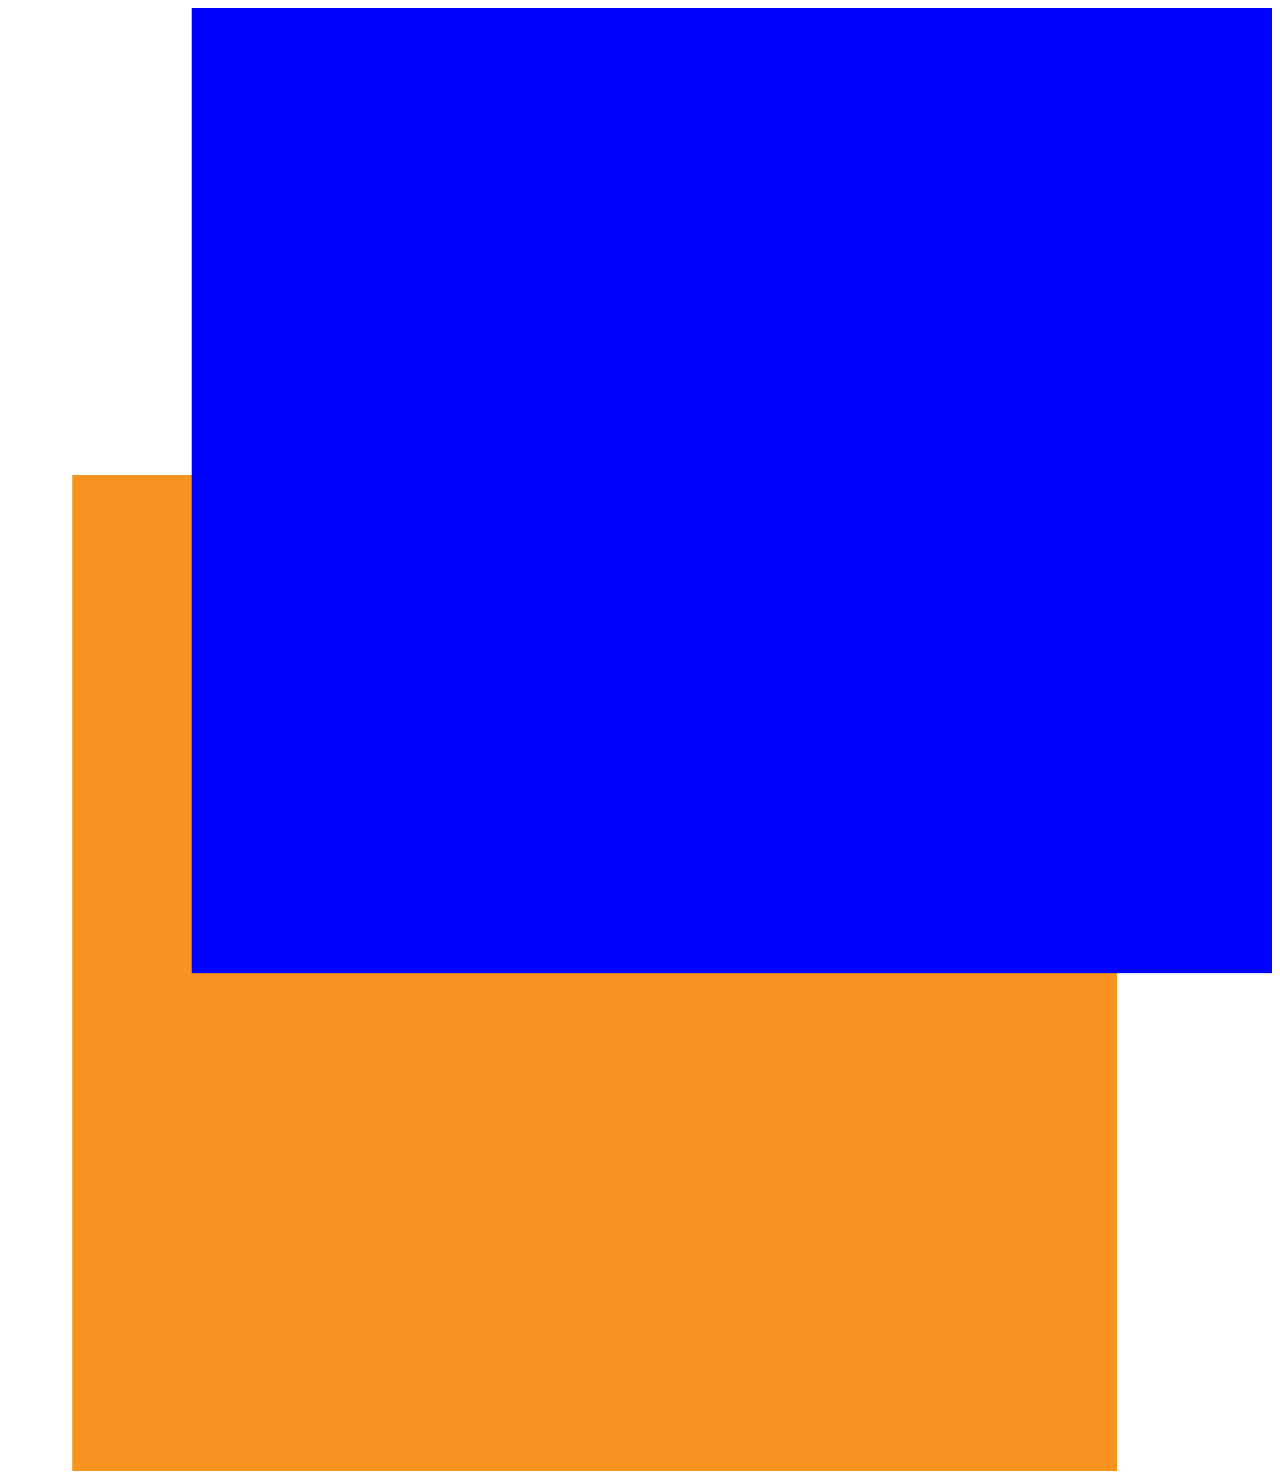
<file: Discussion2/index.html>
<!DOCTYPE html>
<html lang="en">
<head>
    <meta charset="UTF-8">
    <meta name="viewport" content="width=device-width, initial-scale=1.0">
    <title>fortuneCookie</title>

    <style>
            
    </style>
</head>

<body>
    <svg xmlns="http://www.w3.org/2000/svg" viewBox="0 0 571 661"><defs><style>.cls-1{fill:#f7931e;}.cls-2{fill:blue;}</style></defs><g id="Layer_1" data-name="Layer 1"><rect class="cls-1" y="211" width="472" height="450"/></g><g id="Layer_2" data-name="Layer 2"><rect class="cls-2" x="83" width="488" height="436"/></g></svg>

    <script src="https://cdnjs.cloudflare.com/ajax/libs/gsap/3.11.1/gsap.min.js"></script>
    <script src="js/app.js"></script>
</body>
</html>
</file>
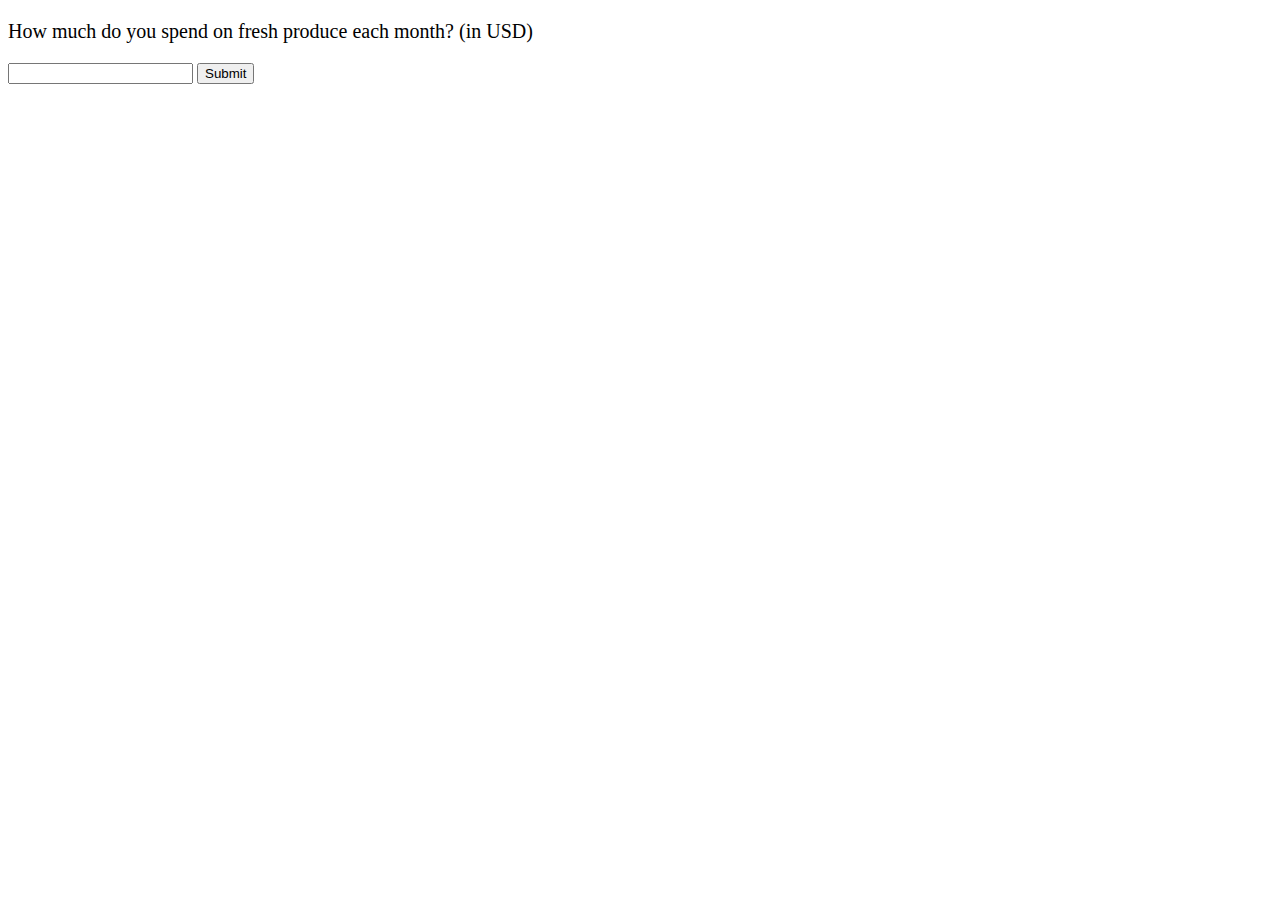
<file: JillianCode/index.html>
<!DOCTYPE html>
<html lang="en">
<head>
    <meta charset="UTF-8">
    <meta http-equiv="X-UA-Compatible" content="IE=edge">
    <meta name="viewport" content="width=device-width, initial-scale=1.0">
    <title>San Sal price comparison</title>
    <link rel="stylesheet" href="styles.css">
</head>
<body>
    <div>
        <p class="text2">How much do you spend on fresh produce each month? (in USD)</p>
    </div>
    <input type="text" id="textBox">
    <button onclick="calculateCost()">Submit</button>
    
    <div id="1">
        <p id="HeaderThing" class="text2"></p>
        <p id="sG" class="text"></p>
        <p class="or"></p>
        <p id="sB" class="text"></p>
        <p class="or"></p>
        <p id="sA" class="text"></p>
    </div>

    <div id="2">
        <p id="us" class="text2"></p>
        <p id="uG" class="text"></p>
        <p class="or"></p>
        <p id="uB" class="text"></p>
        <p class="or"></p>
        <p id="uA" class="text"></p>
    </div>
    <div><p class="text2" id="ed"></p></div>
    
    <script src="py/App.js">
    </script>
</body>
</html>
</file>
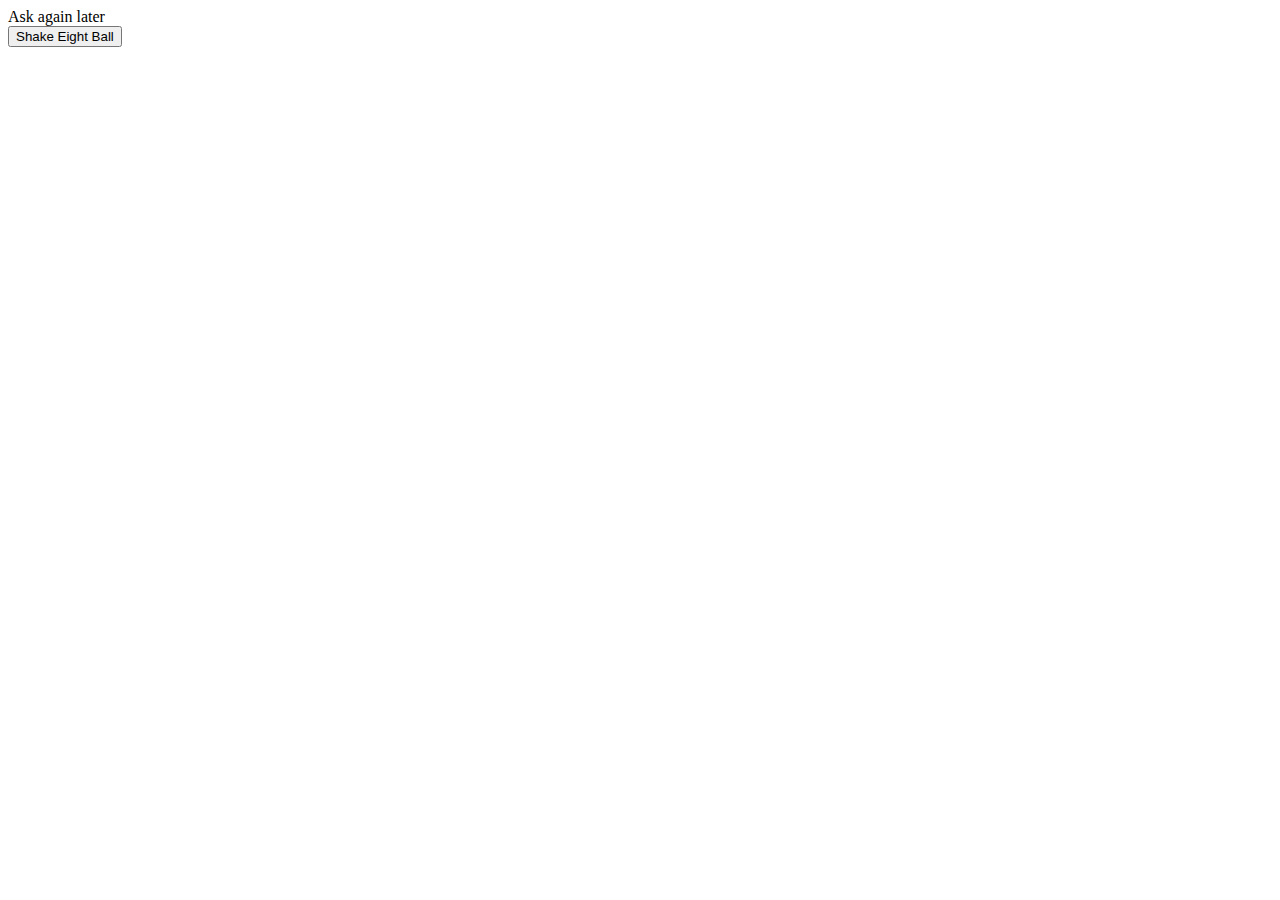
<file: Lab1/index.html>
<!DOCTYPE html>
<html lang="en">
<head>
    <meta charset="UTF-8">
    <meta name="viewport" content="width=device-width, initial-scale=1.0">
    <title>Document</title>
</head>
<body>
    <div id="magicResponse"></div>
    <button onclick="myEightBall.shake()">Shake Eight Ball</button>

    <script src="js/app.js"></script>
</body>
</html>
</file>
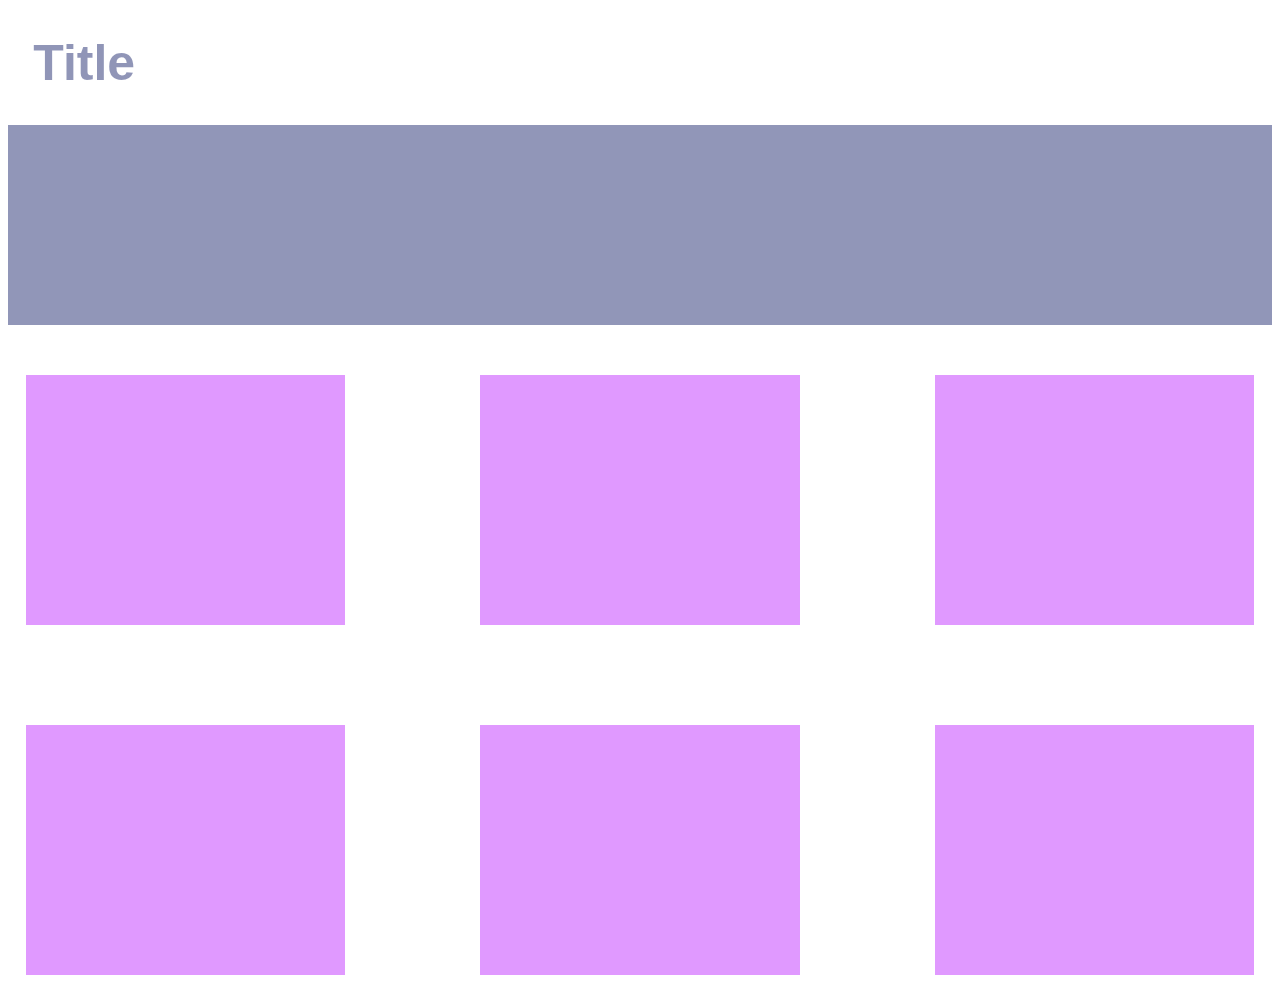
<file: sBrunes_AnimationLab/index.html>
<!DOCTYPE html>
<html lang="en">
<head>
    <meta charset="UTF-8">
    <meta name="viewport" content="width=device-width, initial-scale=1.0">
    <title>sBrunes_animationLab</title>

    <style>
            h1
            {
                color: #05115e;
                font-family: sans-serif;
                padding-left: 2%;
                font-size: 50px;
            } 

            .Topdiv
            {
                background-color: #05115e;
                width: auto;
                height: 200px;
            }

            .Contentdiv
            {
                width: 90%;
                height: 250px;
                background-color: #b917ff;
            }

            .holder
            {
                padding-top: 50px;
                justify-items: center;
                align-items: center;
                position: relative;
                margin: 0 auto;
                display: grid;
                grid-template-columns: repeat(3, 1fr);
                gap: 100px;
            }
    </style>
</head>

<body>
    <h1 id="titleObject">Title</h1>

    <div class="Topdiv"></div>

    <div class="holder">
        <div onmouseover="highlight(1)" onmouseout="deselect(1)" onclick="clicked(1)" class="Contentdiv" id="1"></div>
        <div onmouseover="highlight(2)" onmouseout="deselect(2)" onclick="clicked(2)" class="Contentdiv" id="2"></div>
        <div onmouseover="highlight(3)" onmouseout="deselect(3)" onclick="clicked(3)" class="Contentdiv" id="3"></div>
        <div onmouseover="highlight(4)" onmouseout="deselect(4)" onclick="clicked(4)" class="Contentdiv" id="4"></div>
        <div onmouseover="highlight(5)" onmouseout="deselect(5)" onclick="clicked(5)" class="Contentdiv" id="5"></div>
        <div onmouseover="highlight(6)" onmouseout="deselect(6)" onclick="clicked(6)" class="Contentdiv" id="6"></div>
    </div>

    <script src="https://cdnjs.cloudflare.com/ajax/libs/gsap/3.11.1/gsap.min.js"></script>
    <script src="js/app.js"></script>
</body>
</html>
</file>
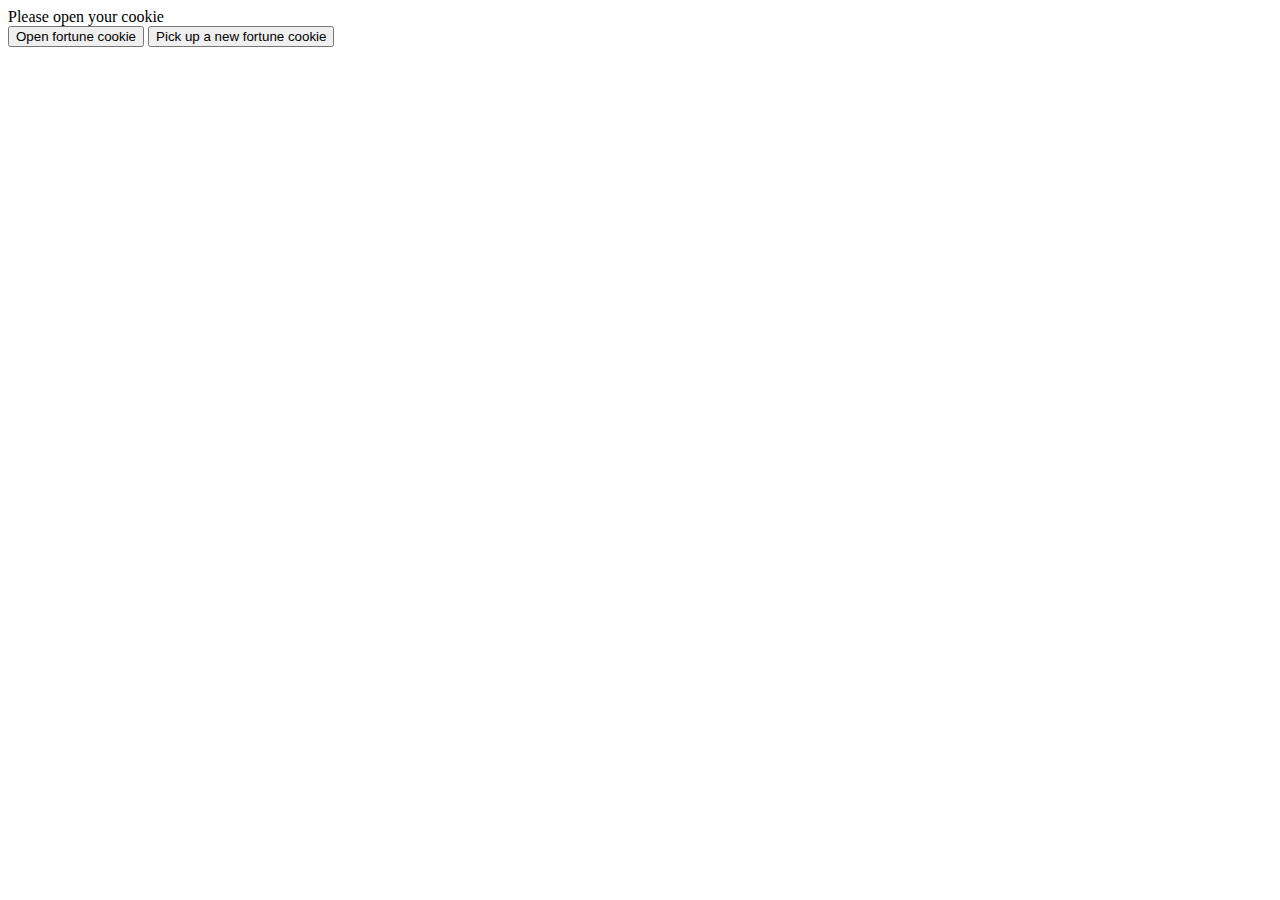
<file: sBrunes_FortuneCookie/index.html>
<!DOCTYPE html>
<html lang="en">
<head>
    <meta charset="UTF-8">
    <meta name="viewport" content="width=device-width, initial-scale=1.0">
    <title>fortuneCookie</title>
</head>
<body>
    <div id="FortunePrompt">Please open your cookie</div>
    <button onclick="newCookie.open()">Open fortune cookie</button>
    <button onclick="newCookie.reset()">Pick up a new fortune cookie</button>

    <script src="js/app.js"></script>
</body>
</html>
</file>
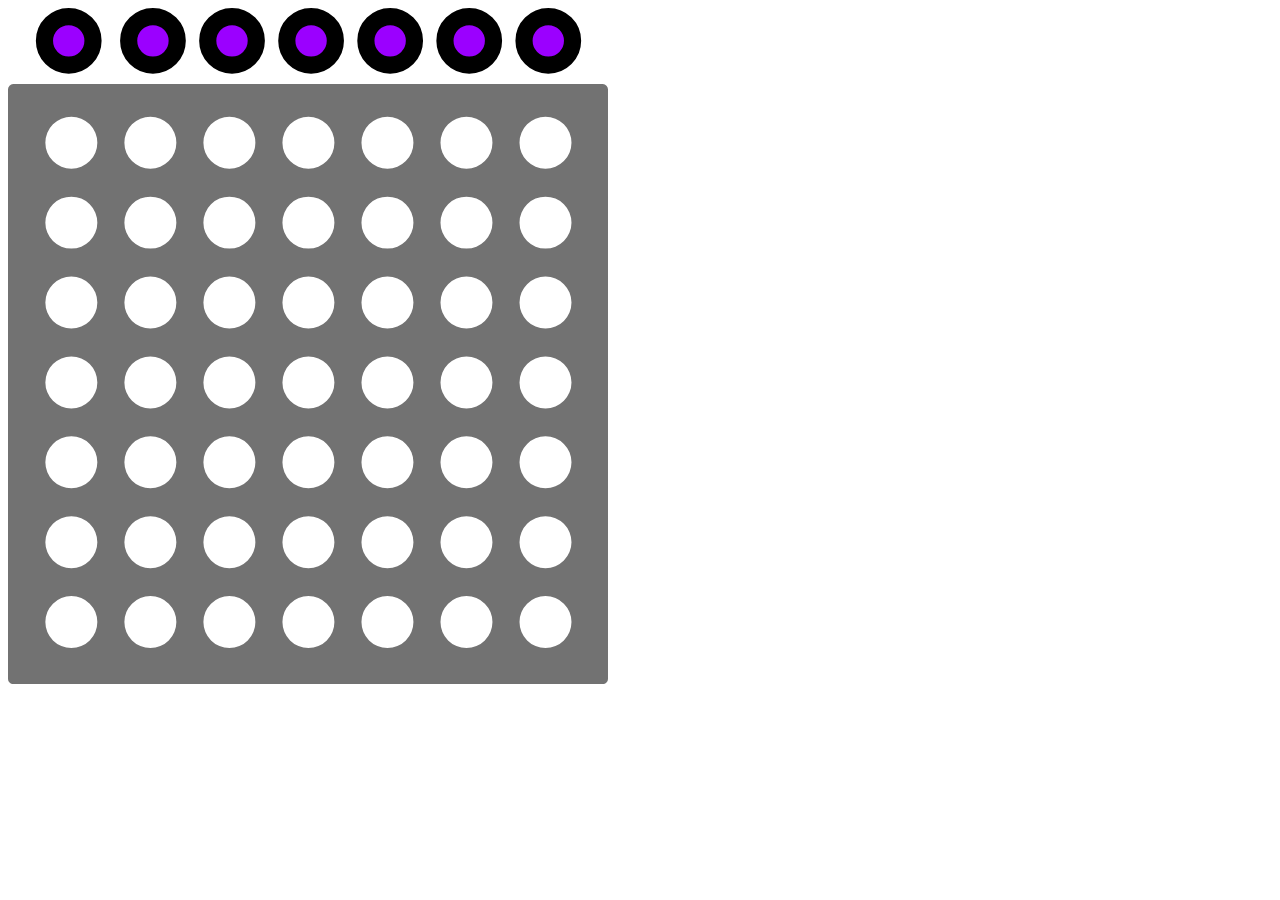
<file: sBrunes_Project1 - Copy/index.html>
<!DOCTYPE html>
<html lang="en">
<head>
    <meta charset="UTF-8">
    <meta http-equiv="X-UA-Compatible" content="IE=edge">
    <meta name="viewport" content="width=device-width, initial-scale=1.0">
    <title>Connect4</title>
    <link rel="stylesheet" href="styles.css">
</head>
<body>
    <div class="holder">
        <svg xmlns="http://www.w3.org/2000/svg" viewBox="0 0 1397 1574.24"><defs><style>.cls-1{fill:none;}.cls-2{fill:#727272;}.cls-3{fill:#9b00ff;stroke:#000;stroke-miterlimit:10;stroke-width:40px;}</style></defs><g id="Layer_3" data-name="Layer 3"><circle class="cls-1" cx="148" cy="313.24" r="89"/><circle class="cls-1" cx="332" cy="313.24" r="89"/><circle class="cls-1" cx="516" cy="313.24" r="89"/><circle class="cls-1" cx="694" cy="313.24" r="89"/><circle class="cls-1" cx="884" cy="313.24" r="89"/><circle class="cls-1" cx="1068" cy="313.24" r="89"/><circle class="cls-1" cx="1246" cy="313.24" r="89"/><circle class="cls-1" cx="148" cy="500.24" r="89"/><circle class="cls-1" cx="332" cy="500.24" r="89"/><circle class="cls-1" cx="516" cy="500.24" r="89"/><circle class="cls-1" cx="694" cy="500.24" r="89"/><circle class="cls-1" cx="884" cy="500.24" r="89"/><circle class="cls-1" cx="1068" cy="500.24" r="89"/><circle class="cls-1" cx="1246" cy="500.24" r="89"/><circle class="cls-1" cx="148" cy="686.24" r="89"/><circle class="cls-1" cx="332" cy="686.24" r="89"/><circle class="cls-1" cx="516" cy="686.24" r="89"/><circle class="cls-1" cx="694" cy="686.24" r="89"/><circle class="cls-1" cx="884" cy="686.24" r="89"/><circle class="cls-1" cx="1068" cy="686.24" r="89"/><circle class="cls-1" cx="1246" cy="686.24" r="89"/><circle class="cls-1" cx="148" cy="872.24" r="89"/><circle class="cls-1" cx="332" cy="872.24" r="89"/><circle class="cls-1" cx="516" cy="872.24" r="89"/><circle class="cls-1" cx="694" cy="872.24" r="89"/><circle class="cls-1" cx="884" cy="872.24" r="89"/><circle class="cls-1" cx="1068" cy="872.24" r="89"/><circle class="cls-1" cx="1246" cy="872.24" r="89"/><circle class="cls-1" cx="148" cy="1058.24" r="89"/><circle class="cls-1" cx="332" cy="1058.24" r="89"/><circle class="cls-1" cx="516" cy="1058.24" r="89"/><circle class="cls-1" cx="694" cy="1058.24" r="89"/><circle class="cls-1" cx="884" cy="1058.24" r="89"/><circle class="cls-1" cx="1068" cy="1058.24" r="89"/><circle class="cls-1" cx="1246" cy="1058.24" r="89"/><circle class="cls-1" cx="148" cy="1244.24" r="89"/><circle class="cls-1" cx="332" cy="1244.24" r="89"/><circle class="cls-1" cx="516" cy="1244.24" r="89"/><circle class="cls-1" cx="694" cy="1244.24" r="89"/><circle class="cls-1" cx="884" cy="1244.24" r="89"/><circle class="cls-1" cx="1068" cy="1244.24" r="89"/><circle class="cls-1" cx="1246" cy="1244.24" r="89"/><circle class="cls-1" cx="148" cy="1430.24" r="89"/><circle class="cls-1" cx="332" cy="1430.24" r="89"/><circle class="cls-1" cx="516" cy="1430.24" r="89"/><circle class="cls-1" cx="694" cy="1430.24" r="89"/><circle class="cls-1" cx="884" cy="1430.24" r="89"/><circle class="cls-1" cx="1068" cy="1430.24" r="89"/><circle class="cls-1" cx="1246" cy="1430.24" r="89"/></g><g id="Layer_1" data-name="Layer 1"><path class="cls-2" d="M1739,226H366a12,12,0,0,0-12,12V1611a12,12,0,0,0,12,12H1739a12,12,0,0,0,12-12V238A12,12,0,0,0,1739,226ZM501.5,1539a60.5,60.5,0,1,1,60.5-60.5A60.5,60.5,0,0,1,501.5,1539Zm0-186a60.5,60.5,0,1,1,60.5-60.5A60.5,60.5,0,0,1,501.5,1353Zm0-186a60.5,60.5,0,1,1,60.5-60.5A60.5,60.5,0,0,1,501.5,1167Zm0-186A60.5,60.5,0,1,1,562,920.5,60.5,60.5,0,0,1,501.5,981Zm0-186A60.5,60.5,0,1,1,562,734.5,60.5,60.5,0,0,1,501.5,795Zm0-186A60.5,60.5,0,1,1,562,548.5,60.5,60.5,0,0,1,501.5,609Zm0-186A60.5,60.5,0,1,1,562,362.5,60.5,60.5,0,0,1,501.5,423Zm184,1116a60.5,60.5,0,1,1,60.5-60.5A60.5,60.5,0,0,1,685.5,1539Zm0-186a60.5,60.5,0,1,1,60.5-60.5A60.5,60.5,0,0,1,685.5,1353Zm0-186a60.5,60.5,0,1,1,60.5-60.5A60.5,60.5,0,0,1,685.5,1167Zm0-186A60.5,60.5,0,1,1,746,920.5,60.5,60.5,0,0,1,685.5,981Zm0-186A60.5,60.5,0,1,1,746,734.5,60.5,60.5,0,0,1,685.5,795Zm0-186A60.5,60.5,0,1,1,746,548.5,60.5,60.5,0,0,1,685.5,609Zm0-186A60.5,60.5,0,1,1,746,362.5,60.5,60.5,0,0,1,685.5,423Zm184,1116a60.5,60.5,0,1,1,60.5-60.5A60.5,60.5,0,0,1,869.5,1539Zm0-186a60.5,60.5,0,1,1,60.5-60.5A60.5,60.5,0,0,1,869.5,1353Zm0-186a60.5,60.5,0,1,1,60.5-60.5A60.5,60.5,0,0,1,869.5,1167Zm0-186A60.5,60.5,0,1,1,930,920.5,60.5,60.5,0,0,1,869.5,981Zm0-186A60.5,60.5,0,1,1,930,734.5,60.5,60.5,0,0,1,869.5,795Zm0-186A60.5,60.5,0,1,1,930,548.5,60.5,60.5,0,0,1,869.5,609Zm0-186A60.5,60.5,0,1,1,930,362.5,60.5,60.5,0,0,1,869.5,423Zm184,1116a60.5,60.5,0,1,1,60.5-60.5A60.5,60.5,0,0,1,1053.5,1539Zm0-186a60.5,60.5,0,1,1,60.5-60.5A60.5,60.5,0,0,1,1053.5,1353Zm0-186a60.5,60.5,0,1,1,60.5-60.5A60.5,60.5,0,0,1,1053.5,1167Zm0-186a60.5,60.5,0,1,1,60.5-60.5A60.5,60.5,0,0,1,1053.5,981Zm0-186a60.5,60.5,0,1,1,60.5-60.5A60.5,60.5,0,0,1,1053.5,795Zm0-186a60.5,60.5,0,1,1,60.5-60.5A60.5,60.5,0,0,1,1053.5,609Zm0-186a60.5,60.5,0,1,1,60.5-60.5A60.5,60.5,0,0,1,1053.5,423Zm184,1116a60.5,60.5,0,1,1,60.5-60.5A60.5,60.5,0,0,1,1237.5,1539Zm0-186a60.5,60.5,0,1,1,60.5-60.5A60.5,60.5,0,0,1,1237.5,1353Zm0-186a60.5,60.5,0,1,1,60.5-60.5A60.5,60.5,0,0,1,1237.5,1167Zm0-186a60.5,60.5,0,1,1,60.5-60.5A60.5,60.5,0,0,1,1237.5,981Zm0-186a60.5,60.5,0,1,1,60.5-60.5A60.5,60.5,0,0,1,1237.5,795Zm0-186a60.5,60.5,0,1,1,60.5-60.5A60.5,60.5,0,0,1,1237.5,609Zm0-186a60.5,60.5,0,1,1,60.5-60.5A60.5,60.5,0,0,1,1237.5,423Zm184,1116a60.5,60.5,0,1,1,60.5-60.5A60.5,60.5,0,0,1,1421.5,1539Zm0-186a60.5,60.5,0,1,1,60.5-60.5A60.5,60.5,0,0,1,1421.5,1353Zm0-186a60.5,60.5,0,1,1,60.5-60.5A60.5,60.5,0,0,1,1421.5,1167Zm0-186a60.5,60.5,0,1,1,60.5-60.5A60.5,60.5,0,0,1,1421.5,981Zm0-186a60.5,60.5,0,1,1,60.5-60.5A60.5,60.5,0,0,1,1421.5,795Zm0-186a60.5,60.5,0,1,1,60.5-60.5A60.5,60.5,0,0,1,1421.5,609Zm0-186a60.5,60.5,0,1,1,60.5-60.5A60.5,60.5,0,0,1,1421.5,423Zm184,1116a60.5,60.5,0,1,1,60.5-60.5A60.5,60.5,0,0,1,1605.5,1539Zm0-186a60.5,60.5,0,1,1,60.5-60.5A60.5,60.5,0,0,1,1605.5,1353Zm0-186a60.5,60.5,0,1,1,60.5-60.5A60.5,60.5,0,0,1,1605.5,1167Zm0-186a60.5,60.5,0,1,1,60.5-60.5A60.5,60.5,0,0,1,1605.5,981Zm0-186a60.5,60.5,0,1,1,60.5-60.5A60.5,60.5,0,0,1,1605.5,795Zm0-186a60.5,60.5,0,1,1,60.5-60.5A60.5,60.5,0,0,1,1605.5,609Zm0-186a60.5,60.5,0,1,1,60.5-60.5A60.5,60.5,0,0,1,1605.5,423Z" transform="translate(-354 -48.76)"/></g><g id="Layer_2" data-name="Layer 2"><ellipse onclick="AddToken(1)" class="cls-3" cx="141.4" cy="76.49" rx="56.53" ry="56.49"/><ellipse onclick="AddToken(2)" class="cls-3" cx="337.49" cy="76.49" rx="56.53" ry="56.49"/><ellipse onclick="AddToken(3)" class="cls-3" cx="521.59" cy="76.49" rx="56.53" ry="56.49"/><ellipse onclick="AddToken(4)" class="cls-3" cx="705.7" cy="76.49" rx="56.53" ry="56.49"/><ellipse onclick="AddToken(5)" class="cls-3" cx="889.81" cy="76.49" rx="56.53" ry="56.49"/><ellipse onclick="AddToken(6)" class="cls-3" cx="1073.91" cy="76.49" rx="56.53" ry="56.49"/><ellipse onclick="AddToken(7)" class="cls-3" cx="1258.01" cy="76.49" rx="56.53" ry="56.49"/></g></svg>
    </div>  

    <script src="js/app.js"></script>
</body>
</html>
</file>
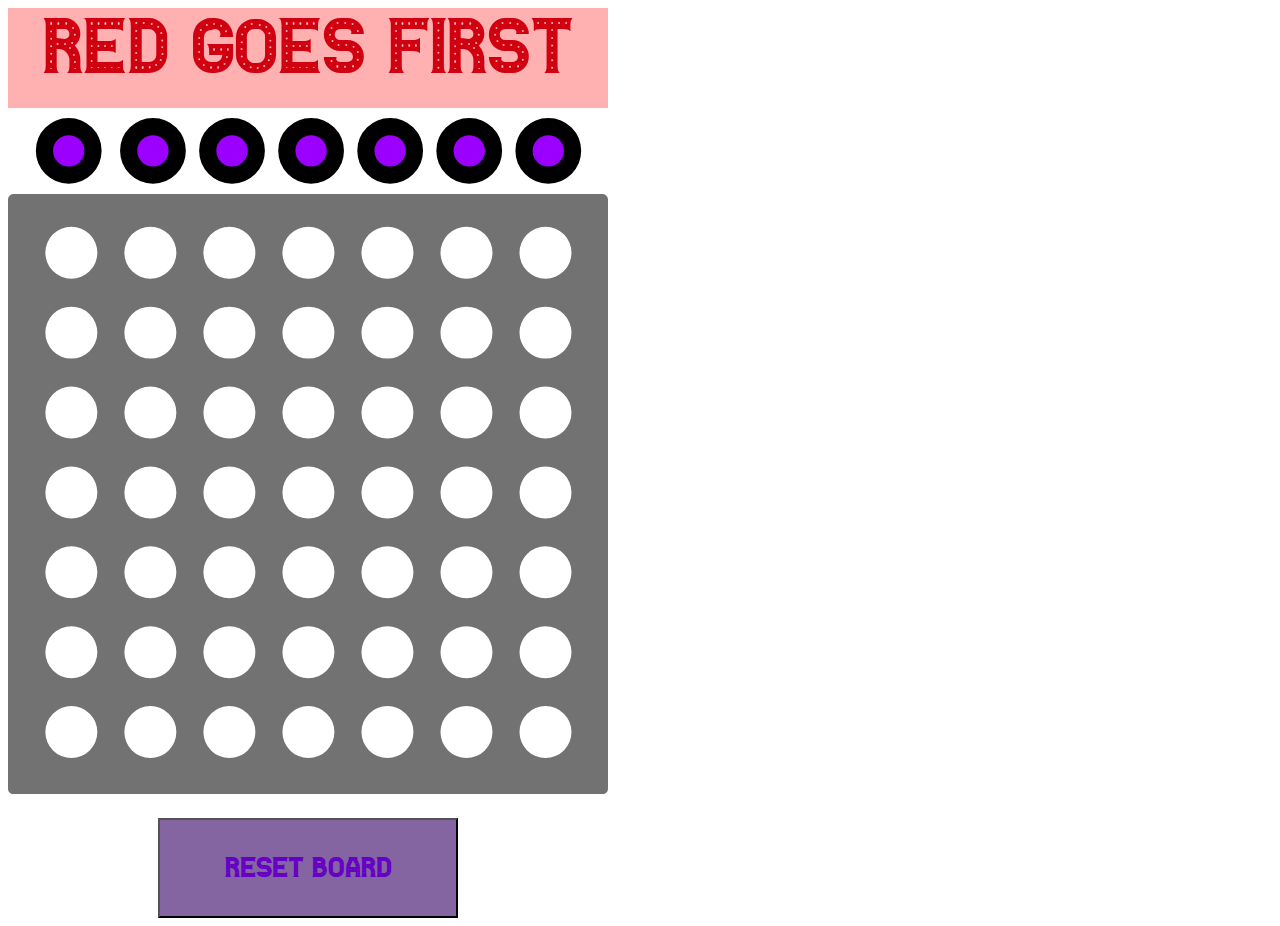
<file: sBrunes_Project1/index.html>
<!DOCTYPE html>
<html lang="en">
<head>
    <meta charset="UTF-8">
    <meta http-equiv="X-UA-Compatible" content="IE=edge">
    <meta name="viewport" content="width=device-width, initial-scale=1.0">
    <title>Connect4</title>
    <link rel="stylesheet" href="styles.css">
</head>
<body>
    <div class="AnounceBox" id="announceBox">
        <div class="TextHolder">
            <p class="aText" id="announceText">Red goes first</p>
        </div>
    </div>

    <div class="holder">
        <svg xmlns="http://www.w3.org/2000/svg" viewBox="0 0 1397 1574.24"><defs><style>.cls-1{fill:none;}.cls-2{fill:#727272;}.cls-3{fill:#9b00ff;stroke:#000;stroke-miterlimit:10;stroke-width:40px;}</style></defs><g id="Layer_3" data-name="Layer 3"><circle class="cls-1" cx="148" cy="313.24" r="89" val="-1" /><circle class="cls-1" cx="332" cy="313.24" r="89" val="-1" /><circle class="cls-1" cx="516" cy="313.24" r="89" val="-1" /><circle class="cls-1" cx="694" cy="313.24" r="89" val="-1" /><circle class="cls-1" cx="884" cy="313.24" r="89" val="-1" /><circle class="cls-1" cx="1068" cy="313.24" r="89" val="-1" /><circle class="cls-1" cx="1246" cy="313.24" r="89"/><circle class="cls-1" cx="148" cy="500.24" r="89"/><circle class="cls-1" cx="332" cy="500.24" r="89" val="-1" /><circle class="cls-1" cx="516" cy="500.24" r="89" val="-1" /><circle class="cls-1" cx="694" cy="500.24" r="89" val="-1" /><circle class="cls-1" cx="884" cy="500.24" r="89" val="-1" /><circle class="cls-1" cx="1068" cy="500.24" r="89" val="-1" /><circle class="cls-1" cx="1246" cy="500.24" r="89" val="-1" /><circle class="cls-1" cx="148" cy="686.24" r="89" val="-1" /><circle class="cls-1" cx="332" cy="686.24" r="89" val="-1" /><circle class="cls-1" cx="516" cy="686.24" r="89" val="-1" /><circle class="cls-1" cx="694" cy="686.24" r="89" val="-1" /><circle class="cls-1" cx="884" cy="686.24" r="89" val="-1" /><circle class="cls-1" cx="1068" cy="686.24" r="89" val="-1" /><circle class="cls-1" cx="1246" cy="686.24" r="89" val="-1" /><circle class="cls-1" cx="148" cy="872.24" r="89" val="-1" /><circle class="cls-1" cx="332" cy="872.24" r="89" val="-1" /><circle class="cls-1" cx="516" cy="872.24" r="89" val="-1" /><circle class="cls-1" cx="694" cy="872.24" r="89" val="-1" /><circle class="cls-1" cx="884" cy="872.24" r="89" val="-1" /><circle class="cls-1" cx="1068" cy="872.24" r="89" val="-1" /><circle class="cls-1" cx="1246" cy="872.24" r="89" val="-1" /><circle class="cls-1" cx="148" cy="1058.24" r="89" val="-1" /><circle class="cls-1" cx="332" cy="1058.24" r="89" val="-1" /><circle class="cls-1" cx="516" cy="1058.24" r="89" val="-1" /><circle class="cls-1" cx="694" cy="1058.24" r="89" val="-1" /><circle class="cls-1" cx="884" cy="1058.24" r="89" val="-1" /><circle class="cls-1" cx="1068" cy="1058.24" r="89" val="-1" /><circle class="cls-1" cx="1246" cy="1058.24" r="89" val="-1" /><circle class="cls-1" cx="148" cy="1244.24" r="89" val="-1" /><circle class="cls-1" cx="332" cy="1244.24" r="89" val="-1" /><circle class="cls-1" cx="516" cy="1244.24" r="89" val="-1" /><circle class="cls-1" cx="694" cy="1244.24" r="89" val="-1" /><circle class="cls-1" cx="884" cy="1244.24" r="89" val="-1" /><circle class="cls-1" cx="1068" cy="1244.24" r="89" val="-1" /><circle class="cls-1" cx="1246" cy="1244.24" r="89" val="-1" /><circle class="cls-1" cx="148" cy="1430.24" r="89" val="-1" /><circle class="cls-1" cx="332" cy="1430.24" r="89" val="-1" /><circle class="cls-1" cx="516" cy="1430.24" r="89" val="-1" /><circle class="cls-1" cx="694" cy="1430.24" r="89" val="-1" /><circle class="cls-1" cx="884" cy="1430.24" r="89" val="-1" /><circle class="cls-1" cx="1068" cy="1430.24" r="89" val="-1" /><circle class="cls-1" cx="1246" cy="1430.24" r="89" val="-1" /></g><g id="Layer_1" data-name="Layer 1"><path class="cls-2" d="M1739,226H366a12,12,0,0,0-12,12V1611a12,12,0,0,0,12,12H1739a12,12,0,0,0,12-12V238A12,12,0,0,0,1739,226ZM501.5,1539a60.5,60.5,0,1,1,60.5-60.5A60.5,60.5,0,0,1,501.5,1539Zm0-186a60.5,60.5,0,1,1,60.5-60.5A60.5,60.5,0,0,1,501.5,1353Zm0-186a60.5,60.5,0,1,1,60.5-60.5A60.5,60.5,0,0,1,501.5,1167Zm0-186A60.5,60.5,0,1,1,562,920.5,60.5,60.5,0,0,1,501.5,981Zm0-186A60.5,60.5,0,1,1,562,734.5,60.5,60.5,0,0,1,501.5,795Zm0-186A60.5,60.5,0,1,1,562,548.5,60.5,60.5,0,0,1,501.5,609Zm0-186A60.5,60.5,0,1,1,562,362.5,60.5,60.5,0,0,1,501.5,423Zm184,1116a60.5,60.5,0,1,1,60.5-60.5A60.5,60.5,0,0,1,685.5,1539Zm0-186a60.5,60.5,0,1,1,60.5-60.5A60.5,60.5,0,0,1,685.5,1353Zm0-186a60.5,60.5,0,1,1,60.5-60.5A60.5,60.5,0,0,1,685.5,1167Zm0-186A60.5,60.5,0,1,1,746,920.5,60.5,60.5,0,0,1,685.5,981Zm0-186A60.5,60.5,0,1,1,746,734.5,60.5,60.5,0,0,1,685.5,795Zm0-186A60.5,60.5,0,1,1,746,548.5,60.5,60.5,0,0,1,685.5,609Zm0-186A60.5,60.5,0,1,1,746,362.5,60.5,60.5,0,0,1,685.5,423Zm184,1116a60.5,60.5,0,1,1,60.5-60.5A60.5,60.5,0,0,1,869.5,1539Zm0-186a60.5,60.5,0,1,1,60.5-60.5A60.5,60.5,0,0,1,869.5,1353Zm0-186a60.5,60.5,0,1,1,60.5-60.5A60.5,60.5,0,0,1,869.5,1167Zm0-186A60.5,60.5,0,1,1,930,920.5,60.5,60.5,0,0,1,869.5,981Zm0-186A60.5,60.5,0,1,1,930,734.5,60.5,60.5,0,0,1,869.5,795Zm0-186A60.5,60.5,0,1,1,930,548.5,60.5,60.5,0,0,1,869.5,609Zm0-186A60.5,60.5,0,1,1,930,362.5,60.5,60.5,0,0,1,869.5,423Zm184,1116a60.5,60.5,0,1,1,60.5-60.5A60.5,60.5,0,0,1,1053.5,1539Zm0-186a60.5,60.5,0,1,1,60.5-60.5A60.5,60.5,0,0,1,1053.5,1353Zm0-186a60.5,60.5,0,1,1,60.5-60.5A60.5,60.5,0,0,1,1053.5,1167Zm0-186a60.5,60.5,0,1,1,60.5-60.5A60.5,60.5,0,0,1,1053.5,981Zm0-186a60.5,60.5,0,1,1,60.5-60.5A60.5,60.5,0,0,1,1053.5,795Zm0-186a60.5,60.5,0,1,1,60.5-60.5A60.5,60.5,0,0,1,1053.5,609Zm0-186a60.5,60.5,0,1,1,60.5-60.5A60.5,60.5,0,0,1,1053.5,423Zm184,1116a60.5,60.5,0,1,1,60.5-60.5A60.5,60.5,0,0,1,1237.5,1539Zm0-186a60.5,60.5,0,1,1,60.5-60.5A60.5,60.5,0,0,1,1237.5,1353Zm0-186a60.5,60.5,0,1,1,60.5-60.5A60.5,60.5,0,0,1,1237.5,1167Zm0-186a60.5,60.5,0,1,1,60.5-60.5A60.5,60.5,0,0,1,1237.5,981Zm0-186a60.5,60.5,0,1,1,60.5-60.5A60.5,60.5,0,0,1,1237.5,795Zm0-186a60.5,60.5,0,1,1,60.5-60.5A60.5,60.5,0,0,1,1237.5,609Zm0-186a60.5,60.5,0,1,1,60.5-60.5A60.5,60.5,0,0,1,1237.5,423Zm184,1116a60.5,60.5,0,1,1,60.5-60.5A60.5,60.5,0,0,1,1421.5,1539Zm0-186a60.5,60.5,0,1,1,60.5-60.5A60.5,60.5,0,0,1,1421.5,1353Zm0-186a60.5,60.5,0,1,1,60.5-60.5A60.5,60.5,0,0,1,1421.5,1167Zm0-186a60.5,60.5,0,1,1,60.5-60.5A60.5,60.5,0,0,1,1421.5,981Zm0-186a60.5,60.5,0,1,1,60.5-60.5A60.5,60.5,0,0,1,1421.5,795Zm0-186a60.5,60.5,0,1,1,60.5-60.5A60.5,60.5,0,0,1,1421.5,609Zm0-186a60.5,60.5,0,1,1,60.5-60.5A60.5,60.5,0,0,1,1421.5,423Zm184,1116a60.5,60.5,0,1,1,60.5-60.5A60.5,60.5,0,0,1,1605.5,1539Zm0-186a60.5,60.5,0,1,1,60.5-60.5A60.5,60.5,0,0,1,1605.5,1353Zm0-186a60.5,60.5,0,1,1,60.5-60.5A60.5,60.5,0,0,1,1605.5,1167Zm0-186a60.5,60.5,0,1,1,60.5-60.5A60.5,60.5,0,0,1,1605.5,981Zm0-186a60.5,60.5,0,1,1,60.5-60.5A60.5,60.5,0,0,1,1605.5,795Zm0-186a60.5,60.5,0,1,1,60.5-60.5A60.5,60.5,0,0,1,1605.5,609Zm0-186a60.5,60.5,0,1,1,60.5-60.5A60.5,60.5,0,0,1,1605.5,423Z" transform="translate(-354 -48.76)"/></g><g id="Layer_2" data-name="Layer 2"><ellipse onclick="myGameboard.AddToken(1)" class="cls-3" cx="141.4" cy="76.49" rx="56.53" ry="56.49"/><ellipse onclick="myGameboard.AddToken(2)" class="cls-3" cx="337.49" cy="76.49" rx="56.53" ry="56.49"/><ellipse onclick="myGameboard.AddToken(3)" class="cls-3" cx="521.59" cy="76.49" rx="56.53" ry="56.49"/><ellipse onclick="myGameboard.AddToken(4)" class="cls-3" cx="705.7" cy="76.49" rx="56.53" ry="56.49"/><ellipse onclick="myGameboard.AddToken(5)" class="cls-3" cx="889.81" cy="76.49" rx="56.53" ry="56.49"/><ellipse onclick="myGameboard.AddToken(6)" class="cls-3" cx="1073.91" cy="76.49" rx="56.53" ry="56.49"/><ellipse onclick="myGameboard.AddToken(7)" class="cls-3" cx="1258.01" cy="76.49" rx="56.53" ry="56.49"/></g></svg>
    </div>
    <div class="resetButtonDIV">
        <button class="resetButton" id="resetButton" onclick="myGameboard.ResetBoard()">Reset Board</button>  
    </div>

    <script src="https://cdnjs.cloudflare.com/ajax/libs/gsap/3.11.1/gsap.min.js"></script>
    <script src="js/app.js"></script>
</body>
</html>
</file>
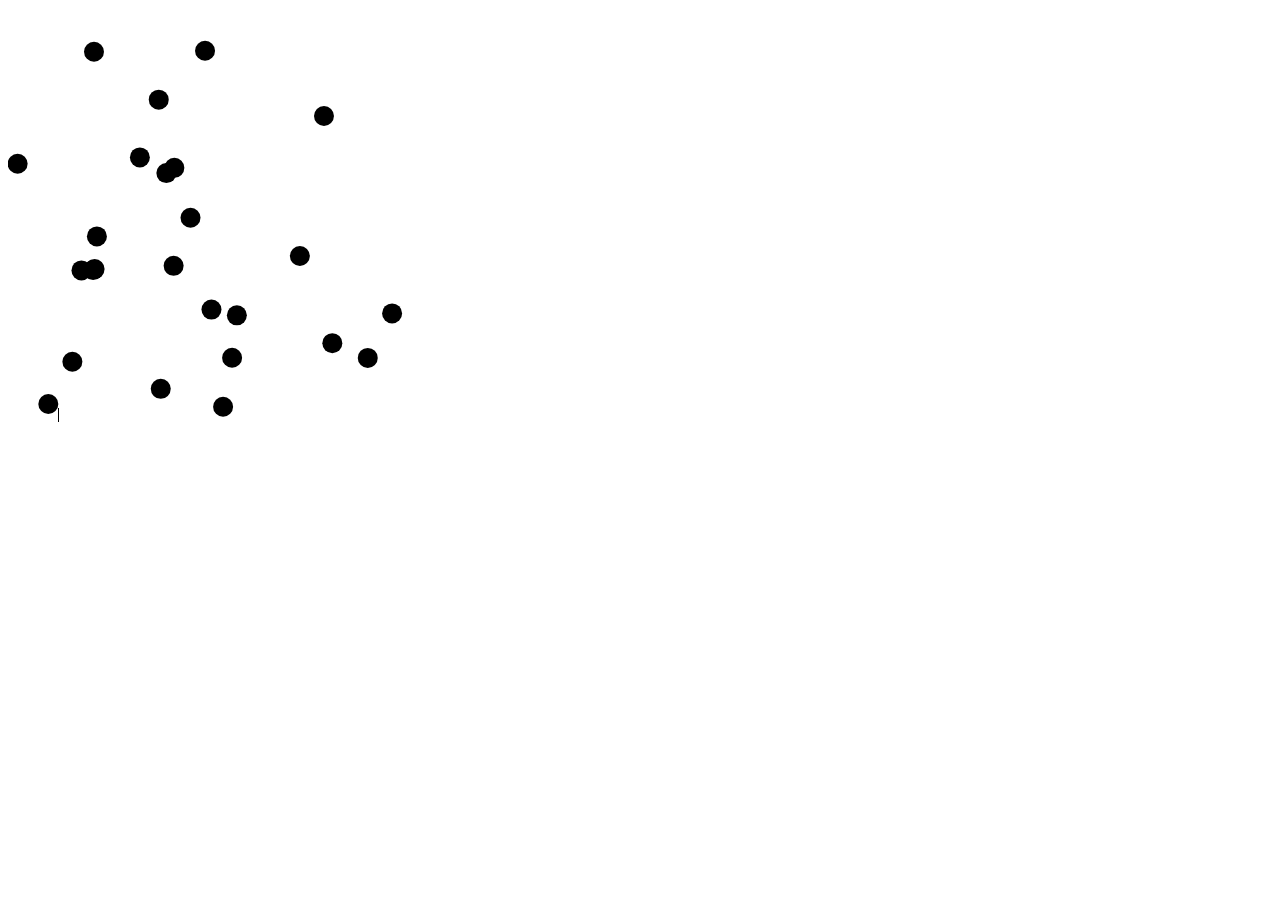
<file: sBrunes_SVGlab/index.html>
<!DOCTYPE html>
<html lang="en">
<head>
    <meta charset="UTF-8">
    <meta http-equiv="X-UA-Compatible" content="IE=edge">
    <meta name="viewport" content="width=device-width, initial-scale=1.0">
    <title>Document</title>

    <style>
        .gameCirc 
        {
            r: 10px;
            fill: #000;
        }
    </style>
</head>
<body>
    <svg id="gameZone" width=600 height=600>
        <rect y =400 x=50 id="foundBar" height=14 width=1></rect>
    </svg>
    <script src="js/app.js"></script>
</body>
</html>
</file>
<file: JillianCode/styles.css>
#salBox {
    background-color: #7b7ee3;
    padding-top: 40px;
    padding-bottom: 40px;
    width: 350px;
    text-align: center;
}
#usBox {
    background-color: #ff7878;
    padding-top: 40px;
    padding-bottom: 40px;
    width: 350px;
    text-align: center;
}
.or {
    font-style: italic;
    font-family: Georgia, 'Times New Roman', Times, serif;
}
.text {
    color: white;
    font-family: Georgia, 'Times New Roman', Times, serif;
}

.text2 {
    font-size: 20px;
    font-family: Georgia, 'Times New Roman', Times, serif;
}
</file>
<file: sBrunes_Project1 - Copy/styles.css>
.holder {
    width: 600px;
    height: 600px;
}
</file>
<file: sBrunes_Project1/styles.css>
@font-face {
    font-family: "CasinoFont";
    src: url("assets/Casino.ttf") format("truetype");
}

.holder {
    padding-top: 10px;
    width: 600px;
    height: 600px;
}

.AnounceBox {
    width: 600px;
    height: 100px;
    background-color: #ffb0b0;
}

.TextHolder {
    /* background-color: green; */
    padding: 10px;
}

.aText {
    text-align: center;
    font-size: 80px;
    margin: auto;
    width: 100%;
    color:#d10011;
    font-family: "CasinoFont";
}

.resetButtonDIV {
    padding-top: 100px;
    width: 600px;
    height: 100px;
    display: flex;
    justify-content: center;
}

.resetButton {
    width: 300px;
    font-family: "CasinoFont";
    font-size: 30px;
    color: #6500c4;
    background-color: #8465a1;
}

.resetButton:active {
    width: 300px;
    font-family: "CasinoFont";
    font-size: 30px;
    color: #6500c4;
    background-color: #493759;
}
</file>
